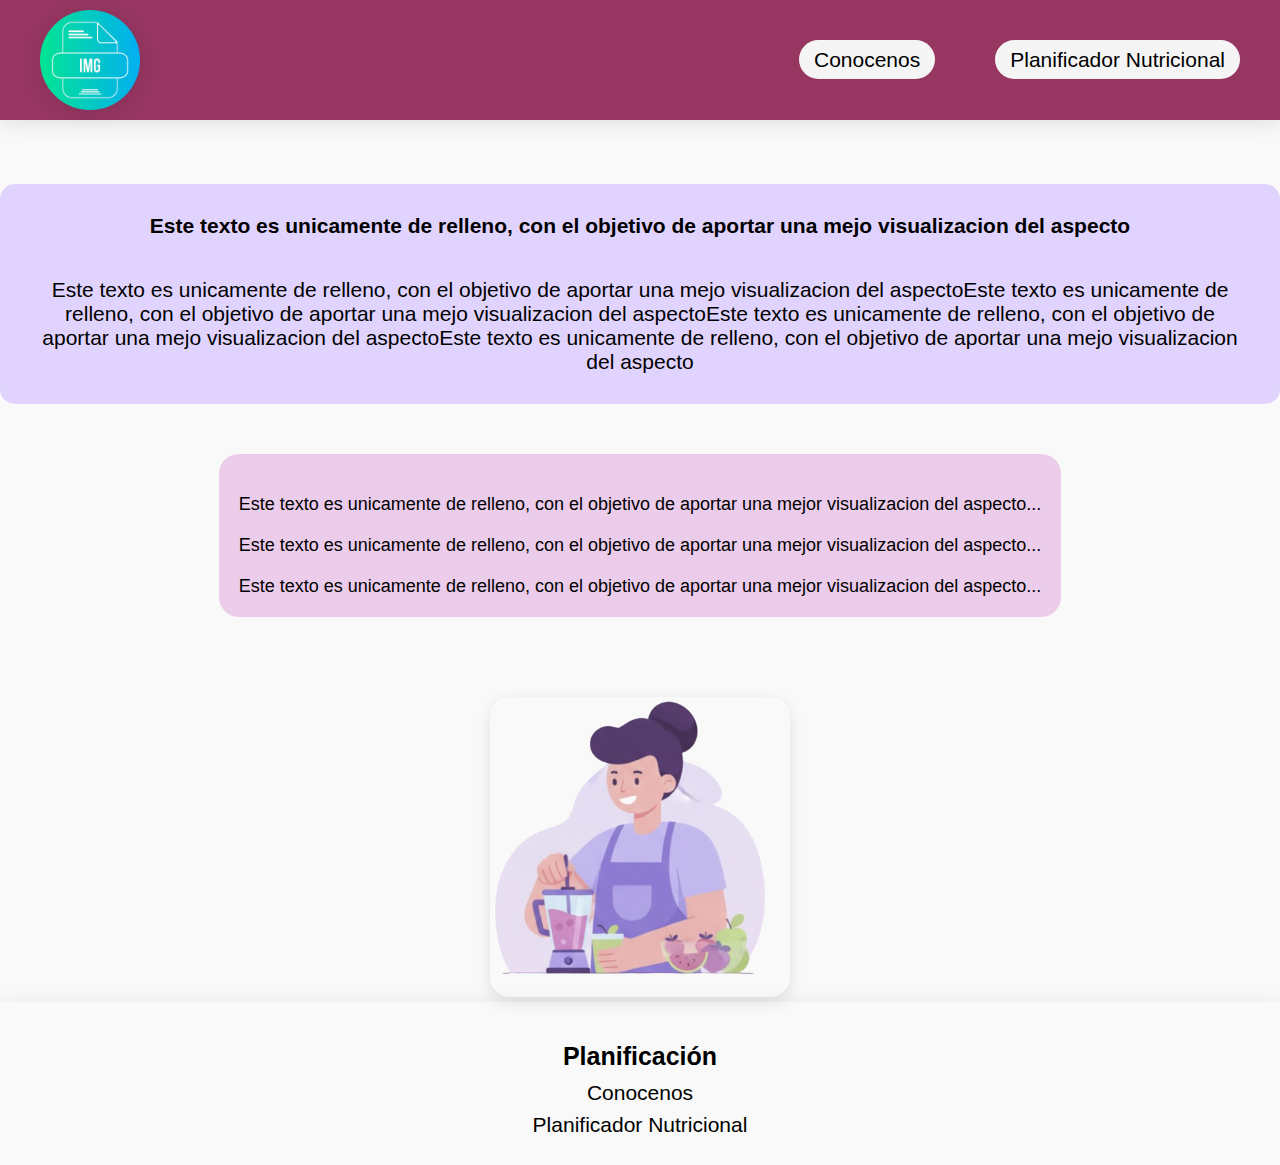
<file: index.html>
<!DOCTYPE html>
<html lang="es">
    
halo murio en reach
    
<head>
    <meta charset="UTF-8">
    <meta name="viewport" content="width=device-width, initial-scale=1.0">
    <title>Página 1 - Bienvenida</title>
    <link rel="stylesheet" href="/css/header&footer.css">
    <link rel="stylesheet" href="/css/style.css">
    <link rel="stylesheet" href="https://cdnjs.cloudflare.com/ajax/libs/font-awesome/6.6.0/css/all.min.css">
    
</head>

<body>
    <div class="main-content">
        <header>
            <a href="">
            <div class="logo"><img src="img/logo2.png" alt="Logo de la empresa de dietas" loading="lazy"></div>
            </a>
            <div>
                <nav>
                    <ul>
                        <li><a href="/">Conocenos</a></li>
                        <li><a href="/paginas/Planificador_Nutricional">Planificador Nutricional</a></li>
                    </ul>
                </nav>
            </div>
        </header>

        
        <div class="menu-toggle" id="menu-toggle">
            &#9776;
        </div>

        <div class="sidebar" id="sidebar">
            <nav>
                <a href="/" class="selected">
                    <svg class="img" viewBox="0 0 16 16" fill="none" xmlns="http://www.w3.org/2000/svg"
                        stroke="#ffffff">
                        <path d="M1 6V15H6V11C6 9.89543 6.89543 9 8 9C9.10457 9 10 9.89543 10 11V15H15V6L8 0L1 6Z"
                            fill="#ffffff" />
                    </svg>
                    <span>Conocenos</span>
                </a>

                <a href="/paginas/Planificador_Nutricional/ " class="selected">
                    <svg class="img" version="1.1" id="Uploaded to svgrepo.com" xmlns="http://www.w3.org/2000/svg"
                        xmlns:xlink="http://www.w3.org/1999/xlink" viewBox="0 0 32 32" xml:space="preserve"
                        fill="#ffffff" stroke="#ffffff">
                        <g id="SVGRepo_bgCarrier" stroke-width="0"></g>
                        <g id="SVGRepo_tracerCarrier" stroke-linecap="round" stroke-linejoin="round"></g>
                        <g id="SVGRepo_iconCarrier">
                            <style type="text/css">
                                .blueprint_een {
                                    fill: #ffffff;
                                }
                            </style>
                            <path class="blueprint_een"
                                d="M15,14H3v3h12V14z M14,16H4v-1h10V16z M6,21h16v-3H6V21z M7,19h14v1H7V19z M22,29h7v-3h-7V29z M23,27 h5v1h-5V27z M14,25h13v-3H14V25z M15,23h11v1H15V23z M31,5h-3V3c0-1.654-1.346-3-3-3s-3,1.346-3,3v2H10V3c0-1.654-1.346-3-3-3 S4,1.346,4,3v2H1C0.448,5,0,5.448,0,6v25c0,0.552,0.448,1,1,1h30c0.552,0,1-0.448,1-1V6C32,5.448,31.552,5,31,5z M24,3 c0-0.552,0.448-1,1-1s1,0.448,1,1v5c0,0.551-0.449,1-1,1s-1-0.449-1-1V3z M6,3c0-0.552,0.448-1,1-1s1,0.448,1,1v5 c0,0.551-0.449,1-1,1S6,8.551,6,8V3z M30,30H2V12h28V30z M30,11H2V7h3v1c0,1.105,0.895,2,2,2s2-0.895,2-2V7h14v1 c0,1.105,0.895,2,2,2s2-0.895,2-2V7h3V11z">
                            </path>
                        </g>
                    </svg>
                    <span>Planificador Nutricional</span>
                </a>
            </nav>
        </div>

        <div class="contenedor-general">
            <div class="contenedor-up">
                <div class="bienvenida">
                    <h1>Este texto es unicamente de relleno, con el objetivo de aportar una mejo visualizacion del
                        aspecto
                    </h1>
                    <div class="text">
                        <p>Este texto es unicamente de relleno, con el objetivo de aportar una mejo visualizacion del
                            aspectoEste texto es unicamente de relleno, con el objetivo de aportar una mejo
                            visualizacion
                            del
                            aspectoEste texto es unicamente de relleno, con el objetivo de aportar una mejo
                            visualizacion
                            del
                            aspectoEste texto es unicamente de relleno, con el objetivo de aportar una mejo
                            visualizacion
                            del
                            aspecto</p>
                    </div>
                </div>
            </div>

            <div class="contenedor-down">
                <div class="contenedor-left">
                    <div class="contenedor">
                        <p class="text">
                            Este texto es unicamente de relleno, con el objetivo de aportar una mejor visualizacion del
                            aspecto...
                        </p>

                        <p class="text">
                            Este texto es unicamente de relleno, con el objetivo de aportar una mejor visualizacion del
                            aspecto...
                        </p>

                        <p class="text">
                            Este texto es unicamente de relleno, con el objetivo de aportar una mejor visualizacion del
                            aspecto...
                        </p>
                    </div>
                </div>
                <div class="contenedor-right">
                    <div class="image">
                        <img src="img/hero.png" alt="Dietas Logo de la empresa" loading="lazy">
                    </div>
                </div>


            </div>

        </div>


        <!--FOOTER-->
        <footer class="footer">
            <div class="fot-container">

                <div class="columm">
                    <h2>Planificación</h2>
                    <ul>
                        <li><a href="/">Conocenos</a></li>
                        <li><a href="">Planificador Nutricional</a></li>
                    </ul>
                </div>
            </div>
        </footer>
    </div>
    <script src="/js/script.js"></script>
</body>

</html>
</file>
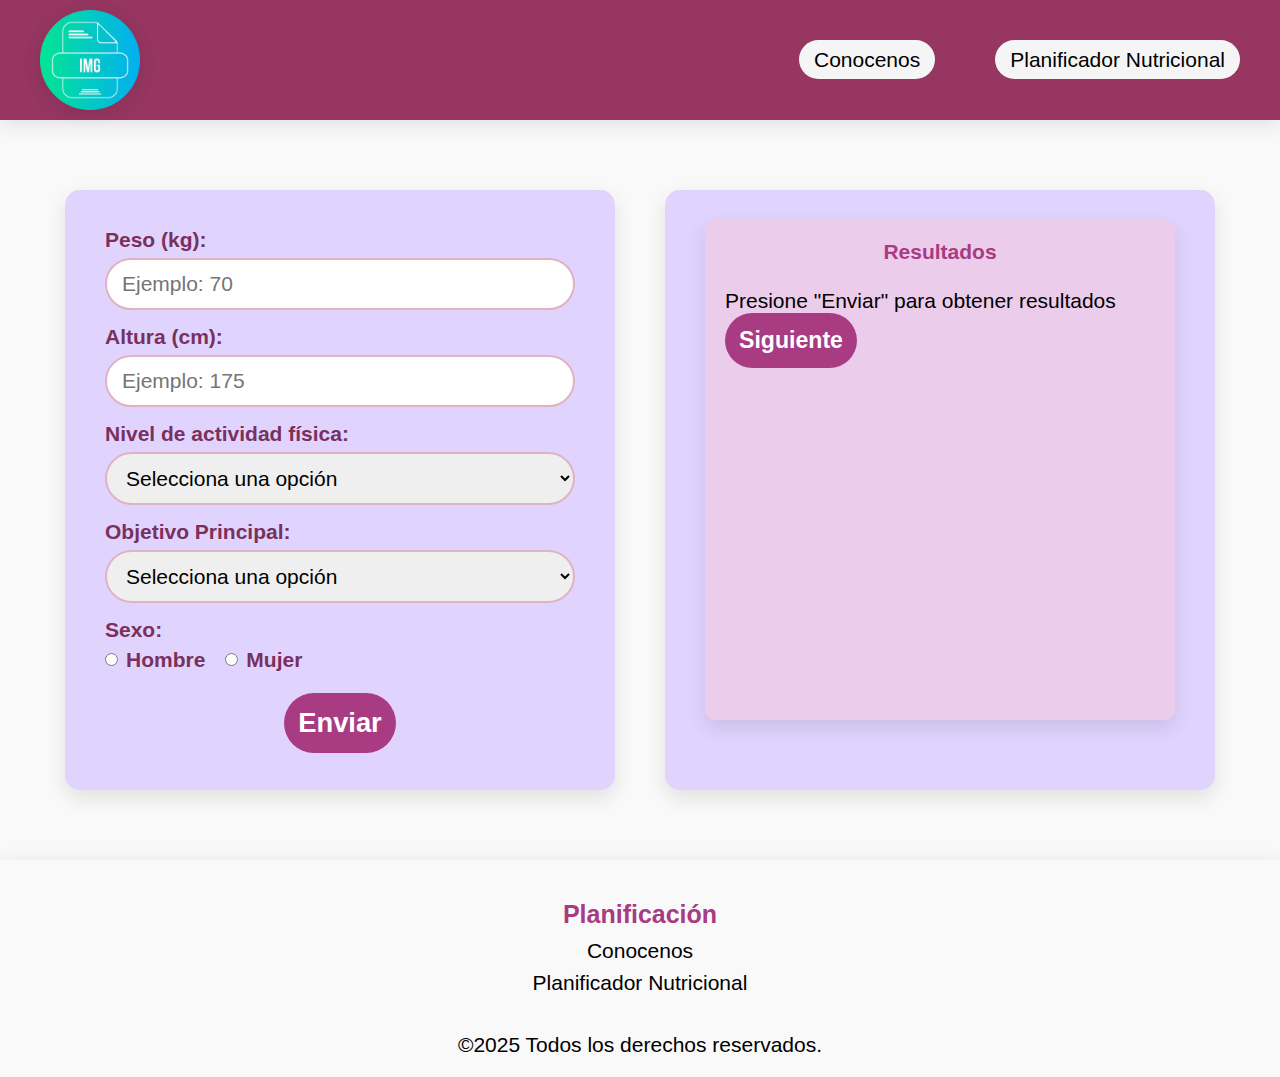
<file: paginas/Planificador_Nutricional/index.html>
<!DOCTYPE html>
<html lang="es">

<head>
    <meta charset="UTF-8">
    <meta name="viewport" content="width=device-width, initial-scale=1.0">
    <title>Formulario Nutricional | Calcula tu IMC y Calorías Diarias</title>
    <meta name="description"
        content="Completa nuestro formulario nutricional y descubre tus calorías diarias, IMC y requerimientos según tu objetivo: bajar, mantener o subir de peso.">
    <!-- Open Graph -->
    <meta property="og:title" content="Planificador Nutricional | Calcula tu IMC y Calorías">
    <meta property="og:description" content="Descubre tu IMC, calorías diarias y plan nutricional personalizado.">
    <meta property="og:image" content="/img/preview.jpg">
    <meta property="og:url" content="https://tusitio.com/paginas/planificador-nutricional/">
    <meta property="og:type" content="website">

    <!-- Twitter Card -->
    <meta name="twitter:card" content="summary_large_image">
    <meta name="twitter:title" content="Planificador Nutricional | Calcula tu IMC y Calorías">
    <meta name="twitter:description" content="Calcula tu IMC, metabolismo y requerimiento calórico diario.">
    <meta name="twitter:image" content="/img/preview.jpg">


    <link rel="stylesheet" href="/css/header&footer.css">
    <link rel="stylesheet" href="/css/formulario.css">

    <link rel="stylesheet" href="https://cdnjs.cloudflare.com/ajax/libs/font-awesome/6.6.0/css/all.min.css">
    <script type="application/ld+json">
{
  "@context": "https://schema.org",
  "@type": "WebApplication",
  "name": "Formulario Nutricional",
  "description": "Calcula tu IMC, metabolismo basal y requerimiento calórico diario con nuestro planificador gratuito.",
  "url": "https://tusitio.com/paginas/planificador-nutricional/",
  "applicationCategory": "HealthApplication",
  "operatingSystem": "All",
  "publisher": {
    "@type": "Organization",
    "name": "TuEmpresa",
    "url": "https://tusitio.com",
    "logo": "https://tusitio.com/img/logo.png"
  }
}
</script>

</head>

<body>
    <div class="main-content">

        <!--HEADER-->
        <header>
            <a href="">
            <div class="logo"><img src="/img/logo2.png" alt="Logo de la empresa de dietas" loading="lazy"></div>
            </a>
            <div>
                <nav>
                    <ul>
                        <li class="fondo"><a href="/">Conocenos</a></li>
                        <li class="fondo2"><a href="/paginas/Planificador_Nutricional">Planificador Nutricional</a></li>
                    </ul>
                </nav>
            </div>
        </header>

        <!-- Botón hamburguesa -->
        <div class="menu-toggle" id="menu-toggle">
            &#9776; <!-- icono de 3 líneas -->
        </div>

        <!-- Sidebar -->
        <div class="sidebar" id="sidebar">
            <nav>
                <a href="/" class="selected">
                    <svg class="img" viewBox="0 0 16 16" fill="none" xmlns="http://www.w3.org/2000/svg"
                        stroke="#ffffff">
                        <path d="M1 6V15H6V11C6 9.89543 6.89543 9 8 9C9.10457 9 10 9.89543 10 11V15H15V6L8 0L1 6Z"
                            fill="#ffffff" />
                    </svg>
                    <span>Conocenos</span>
                </a>

                <a href="/paginas/Planificador_Nutricional/" class="selected">
                    <svg class="img" version="1.1" id="Uploaded to svgrepo.com" xmlns="http://www.w3.org/2000/svg"
                        xmlns:xlink="http://www.w3.org/1999/xlink" viewBox="0 0 32 32" xml:space="preserve"
                        fill="#ffffff" stroke="#ffffff">
                        <g id="SVGRepo_bgCarrier" stroke-width="0"></g>
                        <g id="SVGRepo_tracerCarrier" stroke-linecap="round" stroke-linejoin="round"></g>
                        <g id="SVGRepo_iconCarrier">
                            <style type="text/css">
                                .blueprint_een {
                                    fill: #ffffff;
                                }
                            </style>
                            <path class="blueprint_een"
                                d="M15,14H3v3h12V14z M14,16H4v-1h10V16z M6,21h16v-3H6V21z M7,19h14v1H7V19z M22,29h7v-3h-7V29z M23,27 h5v1h-5V27z M14,25h13v-3H14V25z M15,23h11v1H15V23z M31,5h-3V3c0-1.654-1.346-3-3-3s-3,1.346-3,3v2H10V3c0-1.654-1.346-3-3-3 S4,1.346,4,3v2H1C0.448,5,0,5.448,0,6v25c0,0.552,0.448,1,1,1h30c0.552,0,1-0.448,1-1V6C32,5.448,31.552,5,31,5z M24,3 c0-0.552,0.448-1,1-1s1,0.448,1,1v5c0,0.551-0.449,1-1,1s-1-0.449-1-1V3z M6,3c0-0.552,0.448-1,1-1s1,0.448,1,1v5 c0,0.551-0.449,1-1,1S6,8.551,6,8V3z M30,30H2V12h28V30z M30,11H2V7h3v1c0,1.105,0.895,2,2,2s2-0.895,2-2V7h14v1 c0,1.105,0.895,2,2,2s2-0.895,2-2V7h3V11z">
                            </path>
                        </g>
                    </svg>
                    <span>Planificador Nutricional</span>
                </a>
            </nav>
        </div>

        <div class="contenedor-general">
            <form class="formulario">

                <div class="form-group">
                    <label>Peso (kg):</label>
                    <input type="text" maxlength="3" placeholder="Ejemplo: 70"
                        oninput="this.value = this.value.replace(/[^0-9]/g,'')">
                </div>

                <div class="form-group">
                    <label>Altura (cm):</label>
                    <input type="text" maxlength="3" placeholder="Ejemplo: 175"
                        oninput="this.value = this.value.replace(/[^0-9]/g,'')">
                </div>

                <div class="form-group">
                    <label>Nivel de actividad física:</label>
                    <select>
                        <option value="">Selecciona una opción</option>
                        <option value="sedentario">Sedentario</option>
                        <option value="ligero">Ligero</option>
                        <option value="moderado">Moderado</option>
                        <option value="intenso">Intenso</option>
                        <option value="muy_intenso">Muy intenso</option>
                    </select>
                </div>

                <div class="form-group">
                    <label>Objetivo Principal:</label>
                    <select>
                        <option value="">Selecciona una opción</option>
                        <option value="bajar">Bajar de peso</option>
                        <option value="mantener">Mantener peso actual</option>
                        <option value="subir">Aumentar masa muscular</option>
                        <option value="salud">Mejorar salud general</option>
                    </select>
                </div>

                <div class="form-group">
                    <label>Sexo:</label>
                    <div class="radio-group">
                        <label>
                            <input type="radio" name="sexo" value="hombre">
                            Hombre
                        </label>
                        <label>
                            <input type="radio" name="sexo" value="mujer">
                            Mujer
                        </label>
                    </div>
                </div>


                <div class="btn"> <button type="submit">Enviar</button></div>
            </form>

            <!-- Resultados -->
            <div class="fondo-card">
                <div class="resultados">
                    <h2>Resultados</h2>
                    <div class="textoo">
                        <p>Presione "Enviar" para obtener resultados</p>
                    </div>
                    <form action="/paginas/Seleccion_de_platillos/">
                        <button type="submit" class="btn">Siguiente</button>
                    </form>

                </div>
            </div>
        </div>

        <!--FOOTER-->
        <footer class="footer">
            <div class="fot-container">
                
                <div class="columm">
                    <h2>Planificación</h2>
                    <ul>
                        <li><a href="/">Conocenos</a></li>
                        <li><a href="">Planificador Nutricional</a></li>
                    </ul>
                </div>

            </div>

            <div class="copy">
                <p>©2025 Todos los derechos reservados.</p>
            </div>
        </footer>
    </div>
    <script src="/js/script.js"></script>
    </div>
</body>

</html>
</file>
<file: css/header&footer.css>
* {
  margin: 0;
  padding: 0;
  box-sizing: border-box;
  font-family: "Segoe UI", Tahoma, Geneva, Verdana, sans-serif;
  font-size: 21px;
}

/* AGREGAR ESTO AL BODY */
body {
  min-height: 100vh;
  display: flex;
  flex-direction: column;
}

/*HEADER*/
header {
  display: flex;
  justify-content: space-between;
  background-color: #963661;
  width: 100%;
  margin: 0 auto;
  align-items: center;
  height: 120px;
  box-shadow: 0 4px 20px rgba(0, 0, 0, 0.1);
  position: fixed;
  top: 0;
  left: 0;
  z-index: 500;
}

.logo {
  width: 100px;
  height: 100px;
  border-radius: 100px;
  box-shadow: 0 4px 20px rgba(0, 0, 0, 0.1);
  align-items: center;
  margin-left: 40px;
  object-fit: contain;
}

.logo img {
  width: 100%;
}

nav ul {
  display: flex;
  gap: 20px;
  list-style: none;
}

nav ul li a {
  font-size: 21px;
  text-decoration: none;
  color: black;
  font-weight: 500;
  margin-right: 40px;
  background-color: #f5f5f5;
  border-radius: 20px;
  padding: 8px 15px;
  transition: 0.3s;
}

nav ul li a:hover {
  color: #6a5acd;
  background-color: #eccceb;
}

.main-content {
  flex: 1;
  display: flex;
  flex-direction: column;
  margin-top: 120px;
}

.footer {
  margin-top: auto; /* empuja el footer hacia abajo */
  color: black;
  box-shadow: 0 4px 20px rgba(0, 0, 0, 0.1);
  padding: 40px 20px 20px;
  font-family: "Segoe UI", sans-serif;
}

.fot-container {
  display: flex;
  flex-wrap: wrap;
  justify-content: center;
  text-align: center;
  gap: 20px;
  max-width: 1200px;
  margin: 0 auto;
}

.columm h2 {
  margin-bottom: 10px;
  font-size: 25px;
}

.columm ul {
  list-style: none;
  padding: 0;
  margin: 0;
}

.columm ul li {
  margin-bottom: 8px;
}

.columm ul li a {
  color: black;
  text-decoration: none;
  transition: color 0.3s;
}

.columm ul li a:hover {
  color: #d81f7f;
}

.copy {
  text-align: center;
  margin-top: 30px;
  font-size: 14px;
  color: black;
}

.social-icons {
  display: flex;
  gap: 15px;
  margin-top: 10px;
}

.social-icons a {
  color: black;
  font-size: 20px;
  transition: color 0.3s;
}

.social-icons a:hover {
  color: #d81f7f;
}

/* Tablets y móviles */
@media (max-width: 820px) {
  body {
    padding-top: 0;
  }

  .main-content {
    margin-top: 80px;
  }

  .logo {
    display: none;
  }

  li {
    display: none;
  }

  .menu-toggle {
    display: block;
    position: fixed;
    top: 1rem;
    left: 1rem;
    font-size: 2rem;
    color: white;
    cursor: pointer;
    z-index: 600;
    transition: color 0.3s ease;
  }

  .menu-toggle.active {
    color: #ffffff;
  }

  .sidebar {
    display: block;
    width: 0;
    height: 100vh;
    position: fixed;
    top: 0;
    left: 0;
    z-index: 100;
    padding-top: 3rem;
    background-color: #963661;
    overflow-x: hidden;
    transition: width 0.3s ease;
  }

  .sidebar.open {
    width: 14rem;
  }

  .sidebar nav a {
    display: flex;
    align-items: center;
    gap: 1rem;
    padding: 1rem;
    color: white;
    text-decoration: none;
    transition: all 0.3s;
    margin-top: 40px;
  }

  .sidebar nav a span {
    display: none;
  }

  .sidebar.open nav a span {
    display: inline;
  }

  .sidebar .img {
    width: 1.6rem;
    height: 1.6rem;
  }

  .selected {
    border: 3px solid white;
  }

  header {
    height: 80px;
    padding: 0 15px;
  }

  .footer {
    display: none;
  }
}

@media (min-width: 821px) {
  .menu-toggle {
    display: none;
  }

  .sidebar {
    display: none;
  }
}
</file>
<file: css/style.css>
body {
  background: #f9f9f9;
}

*{ 
font-size: 21px; 
}

.contenedor-general {
  display: flex;
  flex-direction: column;
  align-items: center;
  gap: 50px;
  width: 100%;
}



.contenedor-up {
  display: flex;
  justify-content: center;
  width: 100%;
  margin-top: 40px;
}

.bienvenida {
  display: flex;
  flex-direction: column;
  align-items: center;
  gap: 20px;
  background-color: #e0d4ff;
  padding: 30px;
  border-radius: 15px;
  text-align: center;

}

.text {
  margin-top: 20px;
  font-size: 18px;
}

.contenedor-down {
  display: flex;
  justify-content: center;
  align-items: center;
  gap: 80px;
  flex-wrap: wrap;
  width: 90%;
  max-width: 1200px;
}

.contenedor-left {
  display: flex;
  align-items: center;
}

.contenedor {
  max-width: 45rem;
  background-color: #eccceb;
  border-radius: 20px;
  padding: 20px;
}


.contenedor-right {
  display: flex;
  justify-content: center;
  align-items: center;

}

.image img {
  width: 300px;
  height: 300px;
  object-fit: cover;
  border-radius: 20px;
  box-shadow: 0 5px 15px rgba(0, 0, 0, 0.1);
}

@media (max-width: 820px) {
  .contenedor-general{
    margin-top: 0px;
  }

  .contenedor-down{
    flex-direction: column-reverse;
  }
}

/* --- Ajustes para móviles y tabletas --- */
@media (max-width: 768px) {

    /* Aumentar altura del cuadro morado */
    .nutrition {
        padding-bottom: 90px; /* Aumenta más si quieres más espacio */
        position: relative;
    }

    /* Colocar el info arriba del botón Resetear */
    .nutrition .info {
        margin-top: 15px;
        display: block !important;
        order: 3;
    }
}
</file>
<file: css/formulario.css>
body {
  background: #f9f9f9;
  min-height: 100vh;
  display: flex;
  flex-direction: column;
}

* {
  font-size: 21px;
}

.contenedor-general {
  margin-bottom: 70px;
  display: flex;
  justify-content: center;
  align-items: center;
  flex-wrap: wrap;
  gap: 50px;
  max-width: 100%;
  margin-top: 70px;
}

.formulario {
  display: flex;
  justify-content: center;
  flex-direction: column;
}

form.formulario,
.fondo-card {
  background-color: #e0d4ff;
  border-radius: 15px;
  box-shadow: 0 8px 20px rgba(0, 0, 0, 0.1);
  padding: 30px 40px;
  max-width: 550px;
  width: 100%;
  transition: transform 0.3s, box-shadow 0.3s;
  height: 600px;
}

.resultados {
  padding: 20px;
  border-radius: 10px;
  background-color: #eccceb;
  transition: transform 0.3s, box-shadow 0.3s;
  box-shadow: 0 8px 20px rgba(0, 0, 0, 0.1);
  height: 500px;
}

.text p {
  display: flex;
  justify-content: center;
  width: 300px;
  height: 300px;
  text-align: center;
}

form.formulario:hover,
.resultados:hover {
  transform: translateY(-5px);
  box-shadow: 0 12px 25px rgba(0, 0, 0, 0.15);
}

h2 {
  text-align: center;
  color: #a93b82;
  margin-bottom: 25px;
}

.form-group {
  display: flex;
  flex-direction: column;
  margin-bottom: 15px;
}

.form-group label {
  font-weight: 600;
  margin-bottom: 6px;
  color: #7a305c;
}

input,
select,
textarea {
  padding: 12px 15px;
  border: 2px solid #e0b3c2;
  border-radius: 50px;
  font-size: 1rem;
  width: 100%;
  transition: all 0.3s;
}

input:focus,
select:focus,
textarea:focus {
  outline: none;
  border-color: #a93b82;
  box-shadow: 0 0 8px rgba(169, 59, 130, 0.3);
}

/* Radio buttons */
.radio-group {
  display: flex;
  gap: 20px;
}

.radio-group label {
  display: flex;
  align-items: center;
  gap: 8px;
  cursor: pointer;
}

.btn {
  display: flex;
  justify-content: center;
}

button {
  background-color: #a93b82;
  color: white;
  padding: 14px;
  border: none;
  border-radius: 50px;
  font-size: 1.1rem;
  font-weight: 600;
  cursor: pointer;
  transition: background-color 0.3s, transform 0.2s;
}

.btn button {
  font-size: 1.3rem;
}

button:hover {
  background-color: #7a305c;
  transform: scale(1.03);
}

/* Responsive */

@media (max-width: 1168px) {
  .contenedor-general {
    flex-direction: column;
    align-items: stretch;
    margin: 130px 90px 50px 90px;
  }

  form.formulario,
  .fondo-card {
    max-width: 100%;
    width: 100%;
    padding: 30px 50px;
  }
}
@media (max-width: 820px) {
  .contenedor-general {
    margin: 0px 0px 50px 0px;
    display: flex;
    justify-content: center;
    flex-direction: column;
    padding: 0 15px;
  }

  form.formulario,
  .fondo-card {
    max-width: 100%;
    width: 100%;
  }
}
</file>
